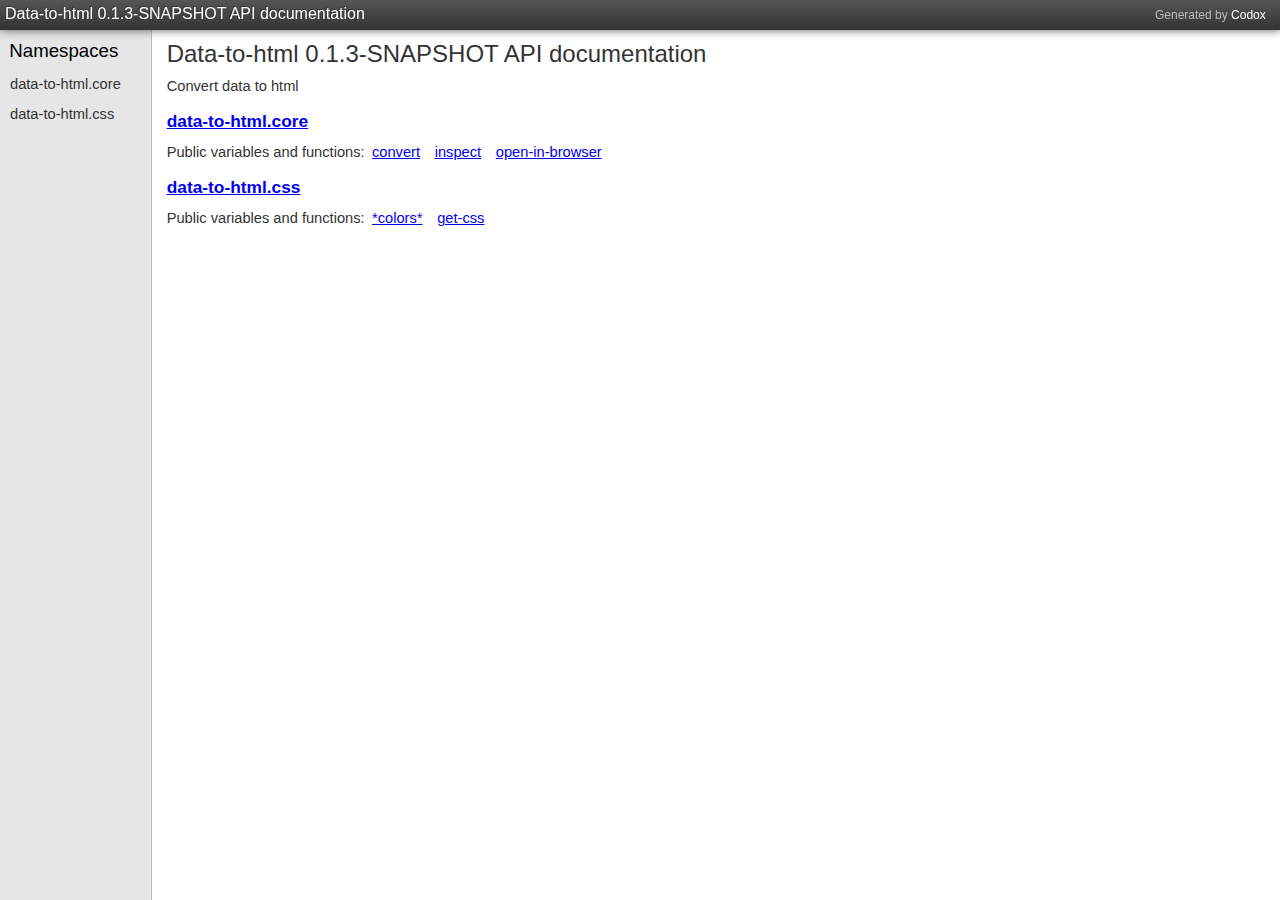
<file: docs/index.html>
<!DOCTYPE html>
<html><head><link href="css/default.css" rel="stylesheet" type="text/css"><script src="js/jquery.min.js" type="text/javascript"></script><script src="js/page_effects.js" type="text/javascript"></script><title>Data-to-html 0.1.3-SNAPSHOT API documentation</title></head><body><div id="header"><h2>Generated by <a href="https://github.com/weavejester/codox">Codox</a></h2><h1><a href="index.html">Data-to-html 0.1.3-SNAPSHOT API documentation</a></h1></div><div class="sidebar" id="namespaces"><h3><span>Namespaces</span></h3><ul><li><a href="data-to-html.core.html"><span>data-to-html.core</span></a></li><li><a href="data-to-html.css.html"><span>data-to-html.css</span></a></li></ul></div><div class="namespace-index" id="content"><h2>Data-to-html 0.1.3-SNAPSHOT API documentation</h2><div class="doc">Convert data to html</div><div class="namespace"><h3><a href="data-to-html.core.html"><span>data-to-html.core</span></a></h3><pre class="doc"></pre><div class="index"><p>Public variables and functions:</p><ul><li><a href="data-to-html.core.html#var-convert"><span>convert</span></a></li><li><a href="data-to-html.core.html#var-inspect"><span>inspect</span></a></li><li><a href="data-to-html.core.html#var-open-in-browser"><span>open-in-browser</span></a></li></ul></div></div><div class="namespace"><h3><a href="data-to-html.css.html"><span>data-to-html.css</span></a></h3><pre class="doc"></pre><div class="index"><p>Public variables and functions:</p><ul><li><a href="data-to-html.css.html#var-*colors*"><span>*colors*</span></a></li><li><a href="data-to-html.css.html#var-get-css"><span>get-css</span></a></li></ul></div></div></div></body></html>
</file>
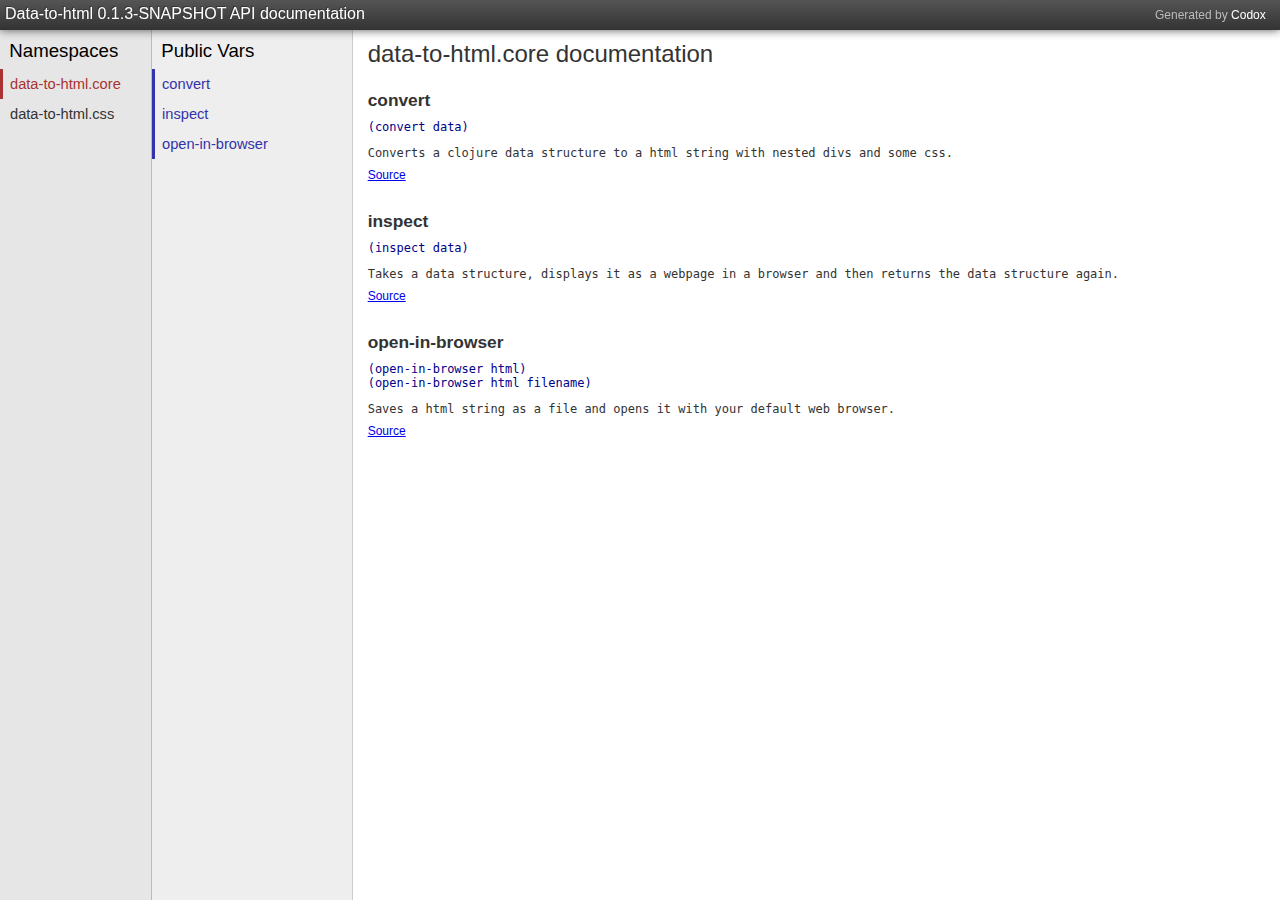
<file: docs/data-to-html.core.html>
<!DOCTYPE html>
<html><head><link href="css/default.css" rel="stylesheet" type="text/css"><script src="js/jquery.min.js" type="text/javascript"></script><script src="js/page_effects.js" type="text/javascript"></script><title>data-to-html.core documentation</title></head><body><div id="header"><h2>Generated by <a href="https://github.com/weavejester/codox">Codox</a></h2><h1><a href="index.html">Data-to-html 0.1.3-SNAPSHOT API documentation</a></h1></div><div class="sidebar" id="namespaces"><h3><span>Namespaces</span></h3><ul><li class="current"><a href="data-to-html.core.html"><span>data-to-html.core</span></a></li><li><a href="data-to-html.css.html"><span>data-to-html.css</span></a></li></ul></div><div class="sidebar" id="vars"><h3>Public Vars</h3><ul><li><a href="data-to-html.core.html#var-convert"><span>convert</span></a></li><li><a href="data-to-html.core.html#var-inspect"><span>inspect</span></a></li><li><a href="data-to-html.core.html#var-open-in-browser"><span>open-in-browser</span></a></li></ul></div><div class="namespace-docs" id="content"><h2>data-to-html.core documentation</h2><pre class="doc"></pre><div class="public" id="var-convert"><h3>convert</h3><div class="usage"><code>(convert data)</code></div><pre class="doc">Converts a clojure data structure to a html string with nested divs and some css.
</pre><div class="src-link"><a href="http://github.com/eriksvedang/data-to-html/tree/master/src/data_to_html/core.clj#L29">Source</a></div></div><div class="public" id="var-inspect"><h3>inspect</h3><div class="usage"><code>(inspect data)</code></div><pre class="doc">Takes a data structure, displays it as a webpage in a browser and then returns the data structure again.
</pre><div class="src-link"><a href="http://github.com/eriksvedang/data-to-html/tree/master/src/data_to_html/core.clj#L49">Source</a></div></div><div class="public" id="var-open-in-browser"><h3>open-in-browser</h3><div class="usage"><code>(open-in-browser html)</code><code>(open-in-browser html filename)</code></div><pre class="doc">Saves a html string as a file and opens it with your default web browser.
</pre><div class="src-link"><a href="http://github.com/eriksvedang/data-to-html/tree/master/src/data_to_html/core.clj#L40">Source</a></div></div></div></body></html>
</file>
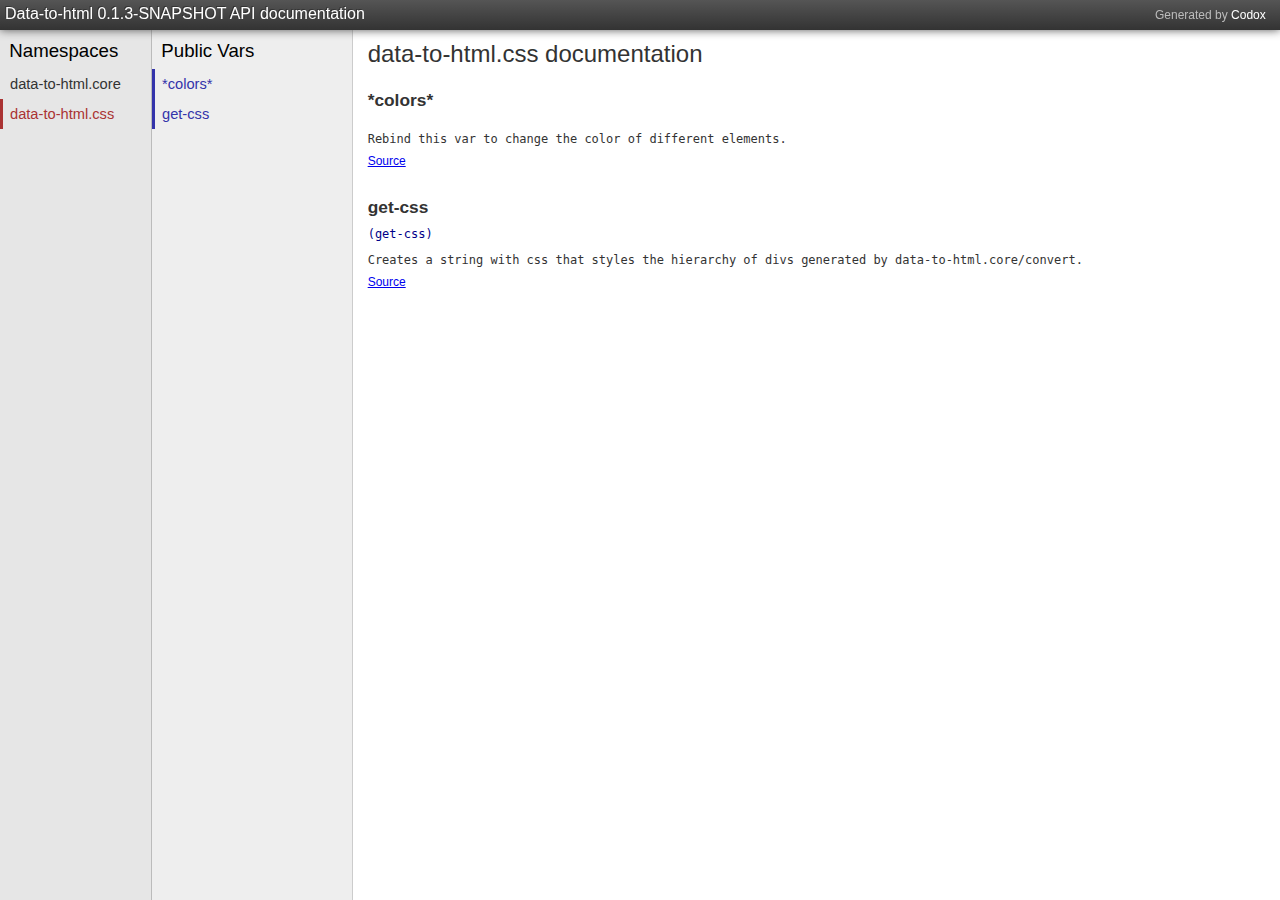
<file: docs/data-to-html.css.html>
<!DOCTYPE html>
<html><head><link href="css/default.css" rel="stylesheet" type="text/css"><script src="js/jquery.min.js" type="text/javascript"></script><script src="js/page_effects.js" type="text/javascript"></script><title>data-to-html.css documentation</title></head><body><div id="header"><h2>Generated by <a href="https://github.com/weavejester/codox">Codox</a></h2><h1><a href="index.html">Data-to-html 0.1.3-SNAPSHOT API documentation</a></h1></div><div class="sidebar" id="namespaces"><h3><span>Namespaces</span></h3><ul><li><a href="data-to-html.core.html"><span>data-to-html.core</span></a></li><li class="current"><a href="data-to-html.css.html"><span>data-to-html.css</span></a></li></ul></div><div class="sidebar" id="vars"><h3>Public Vars</h3><ul><li><a href="data-to-html.css.html#var-*colors*"><span>*colors*</span></a></li><li><a href="data-to-html.css.html#var-get-css"><span>get-css</span></a></li></ul></div><div class="namespace-docs" id="content"><h2>data-to-html.css documentation</h2><pre class="doc"></pre><div class="public" id="var-*colors*"><h3>*colors*</h3><div class="usage"></div><pre class="doc">Rebind this var to change the color of different elements.
</pre><div class="src-link"><a href="http://github.com/eriksvedang/data-to-html/tree/master/src/data_to_html/css.clj#L7">Source</a></div></div><div class="public" id="var-get-css"><h3>get-css</h3><div class="usage"><code>(get-css)</code></div><pre class="doc">Creates a string with css that styles the hierarchy of divs generated by data-to-html.core/convert.
</pre><div class="src-link"><a href="http://github.com/eriksvedang/data-to-html/tree/master/src/data_to_html/css.clj#L19">Source</a></div></div></div></body></html>
</file>
<file: docs/css/default.css>
body {
   font-family: sans-serif;
   font-size: 11pt;
}

pre, code {
   font-family: Monaco, DejaVu Sans Mono, Consolas, monospace;
   font-size: 9pt;
}

h2 {
   font-weight: normal;
   font-size: 18pt;
   margin: 10px 0 0.4em 0;
}

#header, #content, .sidebar {
   position: fixed;
}

#header {
   top: 0;
   left: 0;
   right: 0;
   height: 20px;
   background: #444;
   color: #fff;
   padding: 5px;
}

#content {
   top: 30px;
   right: 0;
   bottom: 0;
   overflow: auto;
   background: #fff;
   color: #333;
   padding: 0 1em;
}

.sidebar {
   position: fixed;
   top: 30px;
   bottom: 0;
   overflow: auto;
}

#namespaces {
   background: #e6e6e6;
   border-right: solid 1px #bbb;
   left: 0;
   width: 250px;
}

#vars {
   background: #eeeeee;
   border-right: solid 1px #ccc;
   left: 251px;
   width: 200px;
}

.namespace-index {
   left: 251px;
}

.namespace-docs {
   left: 452px;
}

#header {
   background: -moz-linear-gradient(top, #555 0%, #222 100%);
   background: -webkit-linear-gradient(top, #555 0%, #333 100%);
   background: -o-linear-gradient(top, #555 0%, #222 100%);
   background: -ms-linear-gradient(top, #555 0%, #222 100%);
   background: linear-gradient(top, #555 0%, #222 100%);
   box-shadow: 0 0 10px #555;
   z-index: 100;
}

#header h1 {
   margin: 0;
   padding: 0;
   font-size: 12pt;
   font-weight: normal;
   text-shadow: -1px -1px 0px #333;
}

#header a, .sidebar a {
   display: block;
   text-decoration: none;
}

#header a {
   color: #fff;
}

.sidebar a {
   color: #333;
}

#header h2 {
    float: right;
    font-size: 9pt;
    font-weight: normal;
    width: 10em;
    margin: 3px 0;
    color: #bbb;
}

#header h2 a {
    display: inline;
}

.sidebar h3 {
   margin: 0;
   padding: 10px 0.5em 0 0.5em;
   font-size: 14pt;
   font-weight: normal
}

.sidebar ul {
   padding: 0.5em 0em;
   margin: 0;
}

.sidebar li {
   display: block;
}

.sidebar li a {
   padding: 7px 10px;
}

#namespaces li.current a {
   border-left: 3px solid #a33;
   padding-left: 7px;
   color: #a33;
}

#vars li.current a {
   border-left: 3px solid #33a;
   padding-left: 7px;
   color: #33a;
}

#content h3 {
   margin-bottom: 0.5em;
   font-size: 13pt;
   font-weight: bold;
}

.public h3, h4.macro {
    margin: 0;
    float: left;
}

.usage {
    clear: both;
}

h4.macro {
    font-variant: small-caps;
    font-size: 13px;
    font-weight: bold;
    color: #717171;
    margin-top: 3px;
    margin-left: 10px;
}

.public {
   margin-top: 1.5em;
   margin-bottom: 2.0em;
}

.public:last-child {
   margin-bottom: 20%;
}

.namespace:last-child {
    margin-bottom: 10%;
}

.index {
   padding: 0;
}

.index * {
   display: inline;
}

.index li {
   padding: 0 .5em;
}

.index ul {
   padding-left: 0;
}

.usage code {
   display: block;
   color: #008;
}

.doc {
    margin-bottom: .5em;
}

.src-link a {
    font-size: 9pt;
}
</file>
